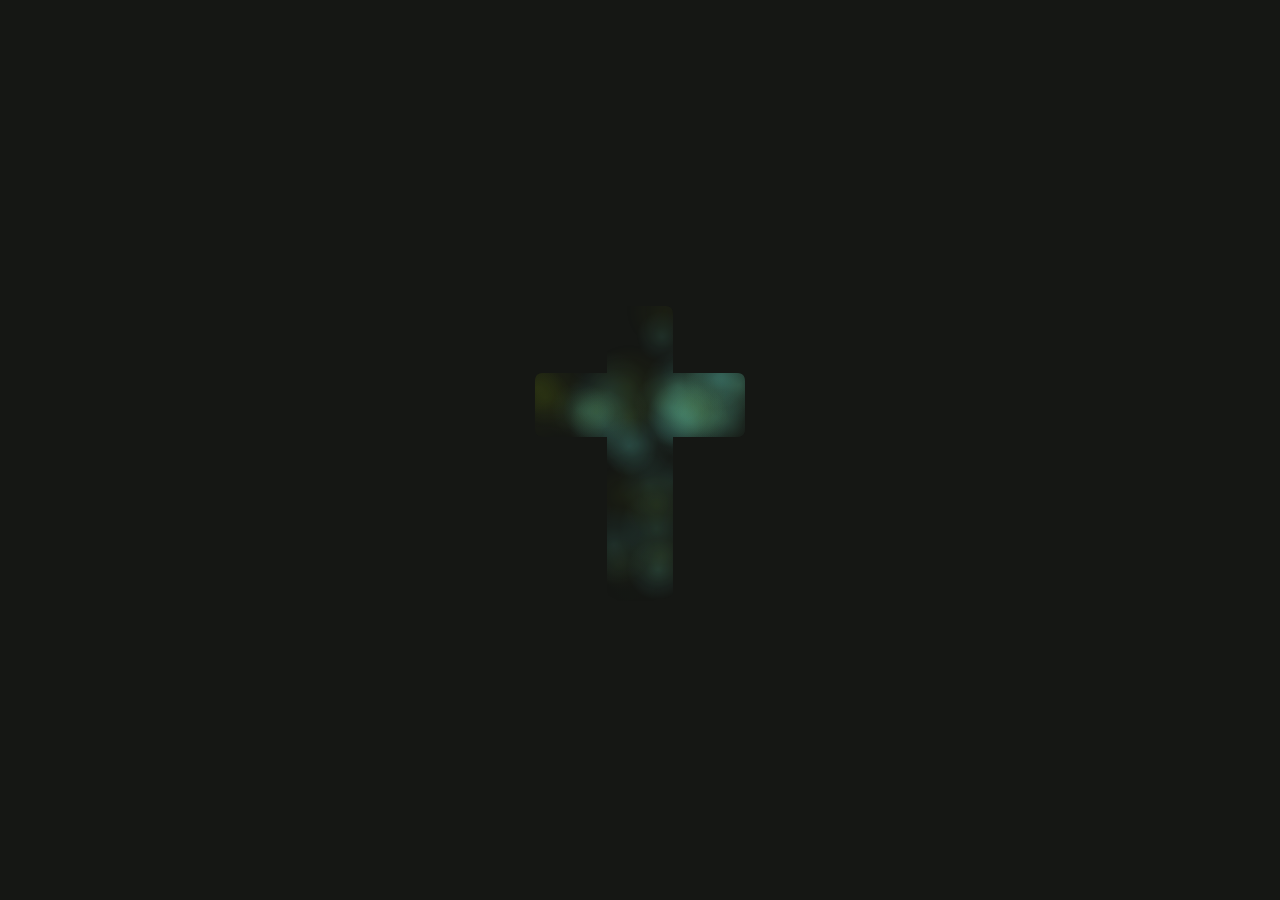
<file: index.html>
<!doctype html>
<html lang="en">
<head>
  <meta charset="UTF-8">
  <meta name="viewport" content="width=device-width, initial-scale=1">
  <meta name="format-detection" content="telephone=no">
  <title>Button Wall</title>

  <style>
    * {
      box-sizing: border-box;
    }

    html,
    body {
      width: 100%;
      height: 100%;
      margin: 0;
    }

    body {
      min-height: 100svh;
      background: #f1f5f7;
      font-family: system-ui, -apple-system, sans-serif;
      overflow: hidden;
    }

    .swamp-frame {
      display: block;
      width: 100%;
      height: 100svh;
      border: 0;
    }
  </style>
</head>

<body>
  <iframe
    class="swamp-frame"
    src="./SwampCross/html.html"
    title="SwampCross">
  </iframe>
</body>
</html>
</file>
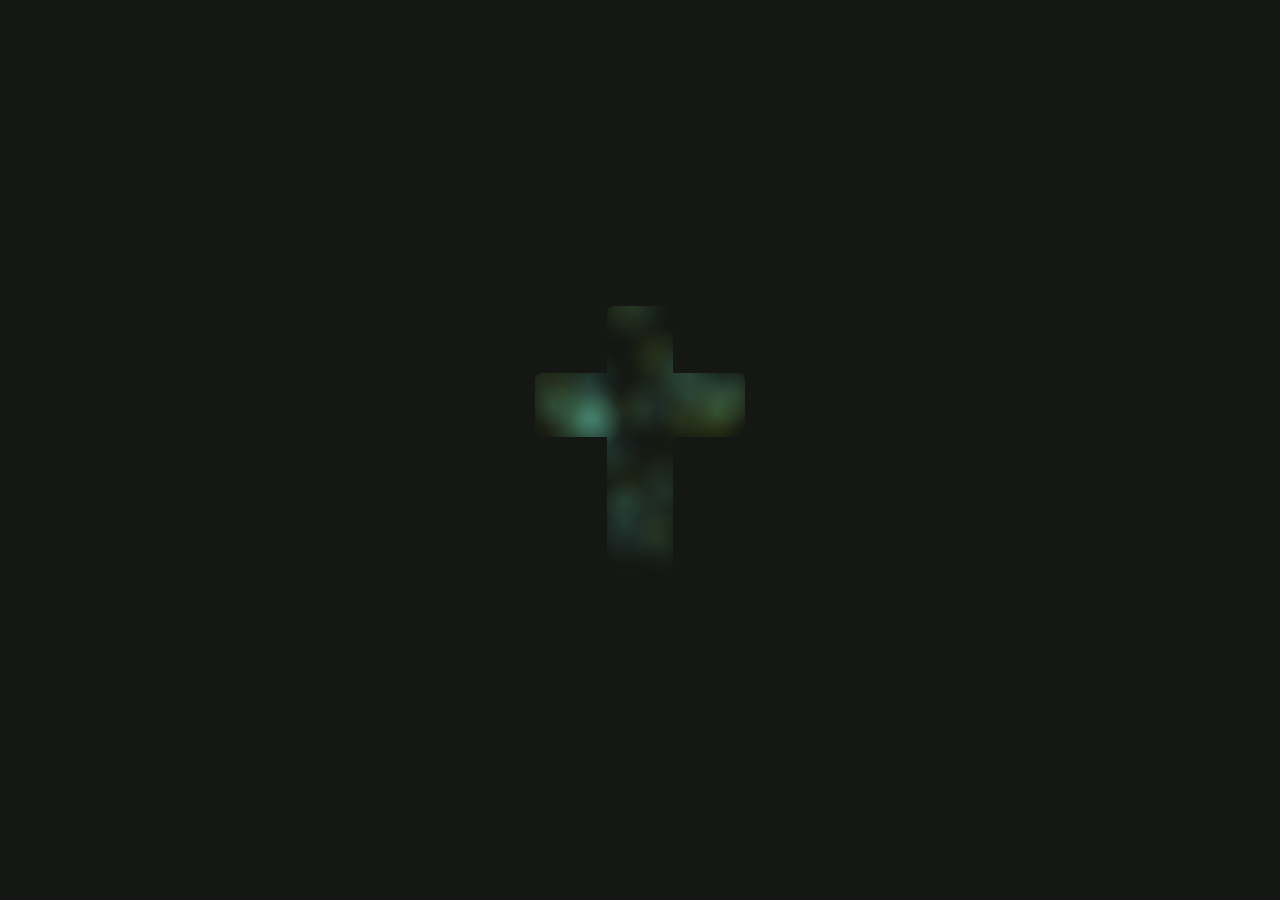
<file: SwampCross/html.html>
<!doctype html>
<html lang="en">
<head>
  <meta charset="UTF-8">
  <meta name="viewport" content="width=device-width,initial-scale=1">
  <title>Light Through Grain Cross</title>
  <link rel="stylesheet" href="css.css">
</head>
<body>
  <button id="crossButton" type="button" aria-label="Cross formed by continuously rising smoke">
    <canvas id="crossCanvas" width="520" height="640" aria-hidden="true"></canvas>
  </button>

  <script src="js.js"></script>
</body>
</html>
</file>
<file: SwampCross/css.css>
*{box-sizing:border-box}

html,body{
  margin:0;
  width:100%;
  min-height:100%;
  background:#151714;
}

body{
  min-height:100vh;
  display:grid;
  place-items:center;
  overflow:hidden;
}

#crossButton{
  width:260px;
  height:320px;
  padding:0;
  border:0;
  background:transparent;
  appearance:none;
  -webkit-appearance:none;
  cursor:pointer;
  touch-action:none;
  -webkit-tap-highlight-color:transparent;
  user-select:none;
  -webkit-user-select:none;
  -webkit-touch-callout:none;
  -webkit-user-drag:none;
  transform:translateY(0) scale(1);
  transform-origin:50% 55%;
  transition:
    transform 190ms cubic-bezier(.2,.82,.24,1.18),
    filter 190ms ease;
  will-change:transform,filter;
}

#crossButton:active,
#crossButton.is-pressed{
  transform:translateY(5px) scale(.972);
  filter:brightness(.82) saturate(.9);
  transition-duration:70ms;
}

#crossButton:focus-visible{
  outline:2px solid rgba(236,226,198,.62);
  outline-offset:10px;
  border-radius:18px;
}

canvas{
  display:block;
  width:260px;
  height:320px;
  pointer-events:none;
  user-select:none;
  -webkit-user-select:none;
  -webkit-touch-callout:none;
  -webkit-user-drag:none;
}
</file>
